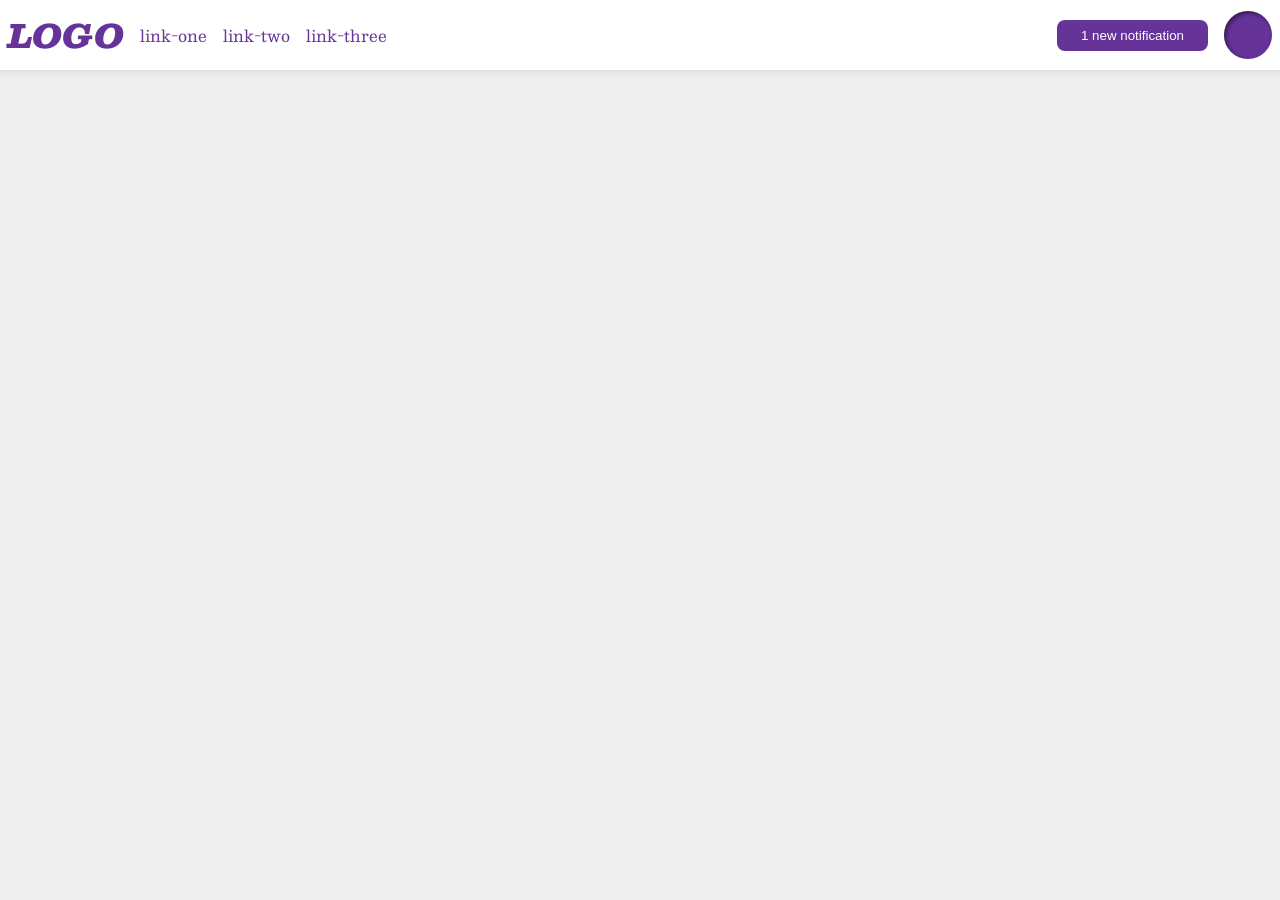
<file: foundations/flex/03-flex-header-2/index.html>
<!DOCTYPE html>
<html lang="en">
  <head>
    <meta charset="UTF-8">
    <meta http-equiv="X-UA-Compatible" content="IE=edge">
    <meta name="viewport" content="width=device-width, initial-scale=1.0">
    <title>Flex Header 2</title>
    <link rel="stylesheet" href="style.css">
  </head>
  <body>
    <div class="header">
      <div class="left-side">
        <div class="logo">
          LOGO
        </div>
        <ul class="links">
          <li><a href="https://google.com">link-one</a></li>
          <li><a href="https://google.com">link-two</a></li>
          <li><a href="https://google.com">link-three</a></li>
        </ul>
      </div>
      <div class="right-side">
        <button class="notifications">
          1 new notification
        </button>
        <div class="profile-image"></div>
      </div>
    </div>
  </body>
</html>
</file>
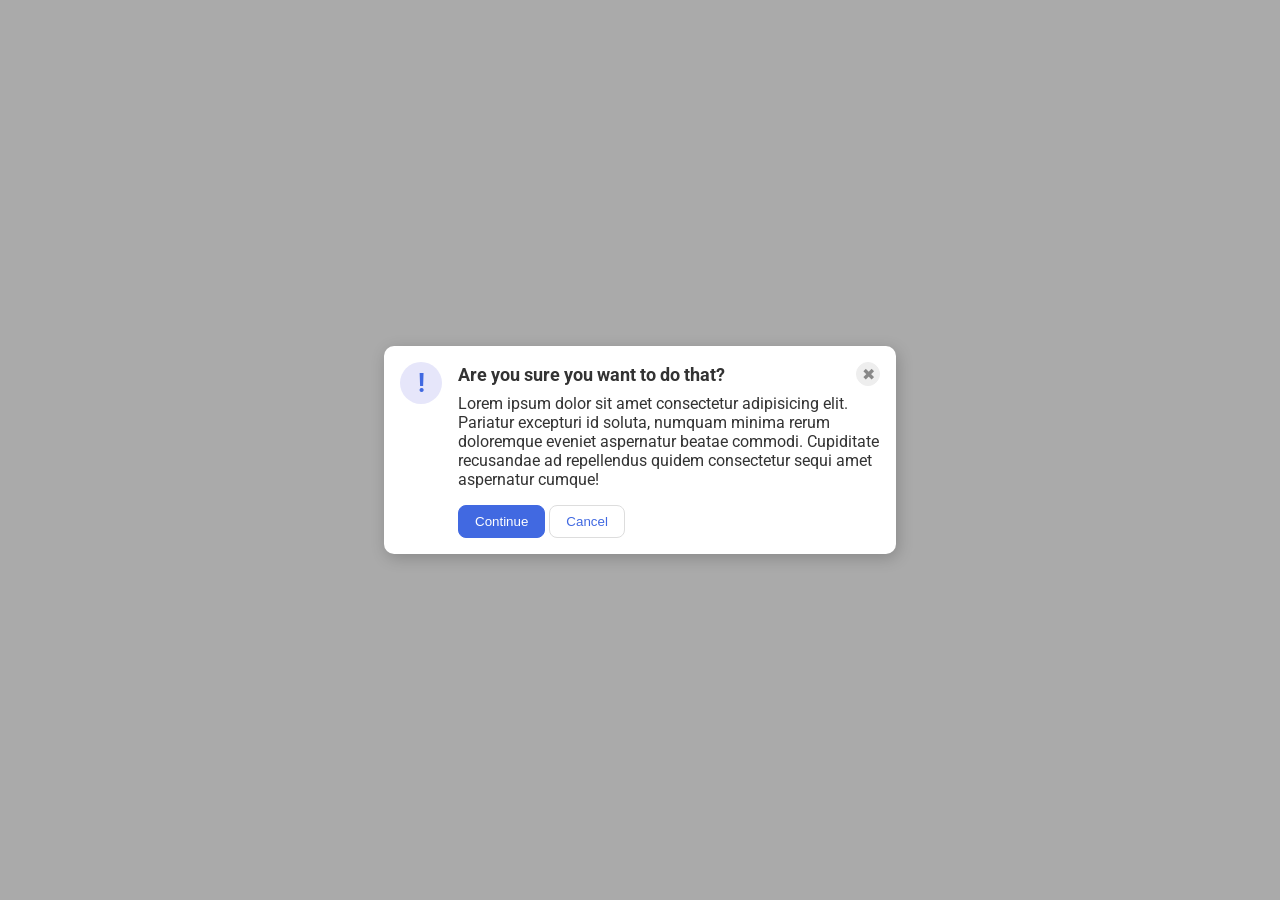
<file: foundations/flex/05-flex-modal/index.html>
<!DOCTYPE html>
<html lang="en">
  <head>
    <meta charset="UTF-8">
    <meta http-equiv="X-UA-Compatible" content="IE=edge">
    <meta name="viewport" content="width=device-width, initial-scale=1.0">
    <link rel="stylesheet" href="style.css">
    <title>Modal</title>
  </head>
  <body>
    <div class="modal">
      <div class="icon">!</div>
      <div>
        <div class="header">
          Are you sure you want to do that?
          <button class="close-button">✖</button>
        </div>
        
        <div class="text">Lorem ipsum dolor sit amet consectetur adipisicing elit. Pariatur excepturi id soluta, numquam minima rerum doloremque eveniet aspernatur beatae commodi. Cupiditate recusandae ad repellendus quidem consectetur sequi amet aspernatur cumque!</div>


        <button class="continue">Continue</button>
        <button class="cancel">Cancel</button>
      </div>
      </div>
  </body>
</html>
</file>
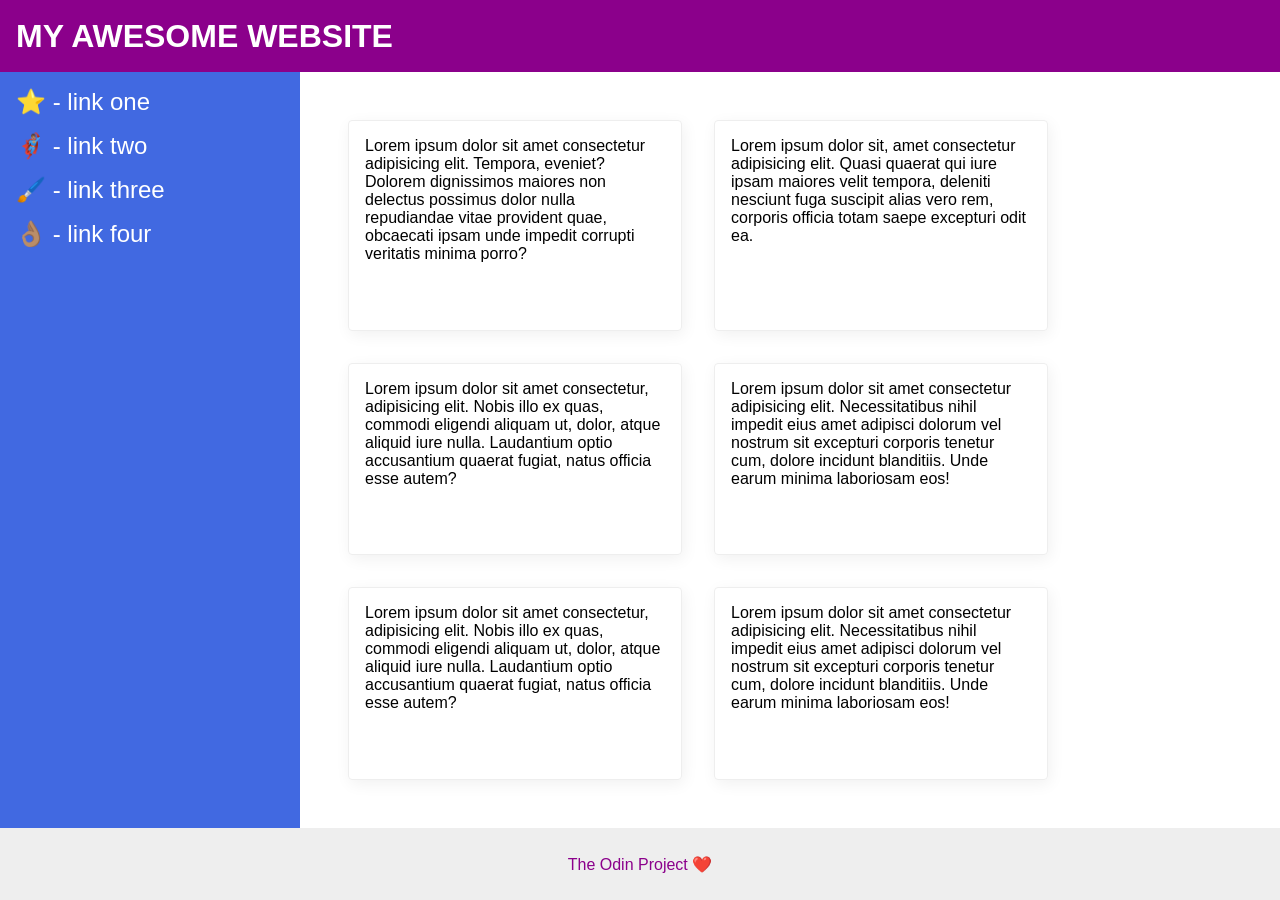
<file: foundations/flex/07-flex-layout-2/index.html>
<!DOCTYPE html>
<html lang="en">
  <head>
    <meta charset="UTF-8">
    <meta http-equiv="X-UA-Compatible" content="IE=edge">
    <meta name="viewport" content="width=device-width, initial-scale=1.0">
    <title>The Holy Grail</title>
    <link rel="stylesheet" href="style.css">
  </head>
  <body>
    <div class="header">
      MY AWESOME WEBSITE
    </div>
    
    <div class="content">
      <div class="sidebar">
        <ul>
          <li><a href="#">⭐ - link one</a></li>
          <li><a href="#">🦸🏽‍♂️ - link two</a></li>
          <li><a href="#">🖌️ - link three</a></li>
          <li><a href="#">👌🏽 - link four</a></li>
        </ul>
      </div>
  
      <div class="cards">
        <div class="card">Lorem ipsum dolor sit amet consectetur adipisicing elit. Tempora, eveniet? Dolorem dignissimos maiores non delectus possimus dolor nulla repudiandae vitae provident quae, obcaecati ipsam unde impedit corrupti veritatis minima porro?</div>
        <div class="card">Lorem ipsum dolor sit, amet consectetur adipisicing elit. Quasi quaerat qui iure ipsam maiores velit tempora, deleniti nesciunt fuga suscipit alias vero rem, corporis officia totam saepe excepturi odit ea.</div>
        <div class="card">Lorem ipsum dolor sit amet consectetur, adipisicing elit. Nobis illo ex quas, commodi eligendi aliquam ut, dolor, atque aliquid iure nulla. Laudantium optio accusantium quaerat fugiat, natus officia esse autem?</div>
        <div class="card">Lorem ipsum dolor sit amet consectetur adipisicing elit. Necessitatibus nihil impedit eius amet adipisci dolorum vel nostrum sit excepturi corporis tenetur cum, dolore incidunt blanditiis. Unde earum minima laboriosam eos!</div>
        <div class="card">Lorem ipsum dolor sit amet consectetur, adipisicing elit. Nobis illo ex quas, commodi eligendi aliquam ut, dolor, atque aliquid iure nulla. Laudantium optio accusantium quaerat fugiat, natus officia esse autem?</div>
        <div class="card">Lorem ipsum dolor sit amet consectetur adipisicing elit. Necessitatibus nihil impedit eius amet adipisci dolorum vel nostrum sit excepturi corporis tenetur cum, dolore incidunt blanditiis. Unde earum minima laboriosam eos!</div>
        </div>
      </div>
      
    
    <div class="footer">
      The Odin Project ❤️
    </div>
  </body>
</html>
</file>
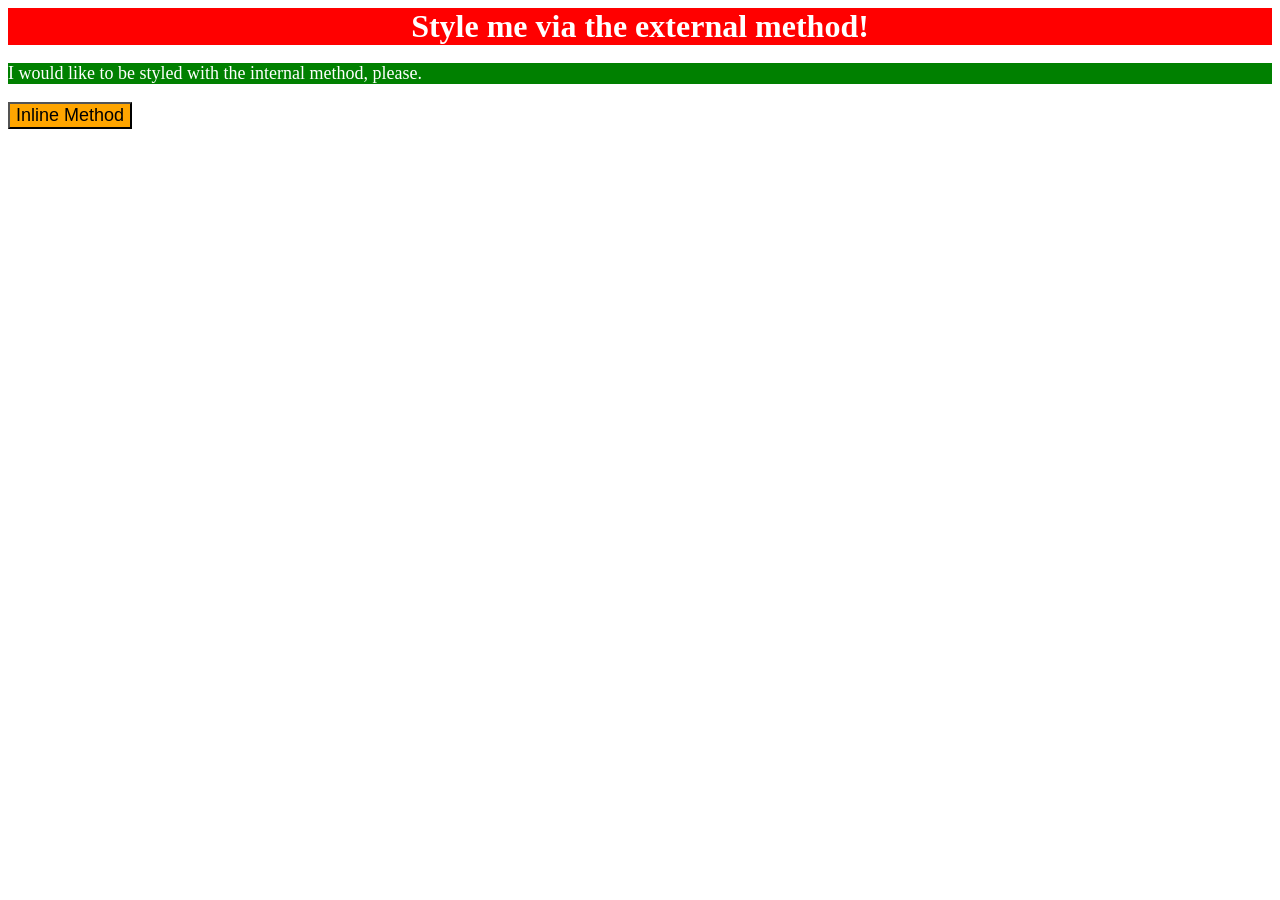
<file: foundations/intro-to-css/01-css-methods/index.html>
<!DOCTYPE html>
<html lang="en">
  <head>
    <meta charset="UTF-8">
    <meta http-equiv="X-UA-Compatible" content="IE=edge">
    <meta name="viewport" content="width=device-width, initial-scale=1.0">
    <link rel="stylesheet" href="styles.css">
    <style>
      p {
        background-color: green;
        color: white;
        font-size: 18px;
      }
    </style>
    <title>Methods for Adding CSS</title>
  </head>
  <body>
    <div>Style me via the external method!</div>
    <p>I would like to be styled with the internal method, please.</p>
    <button style="background-color: orange; font-size: 18px;">Inline Method</button>
  </body>
</html>
</file>
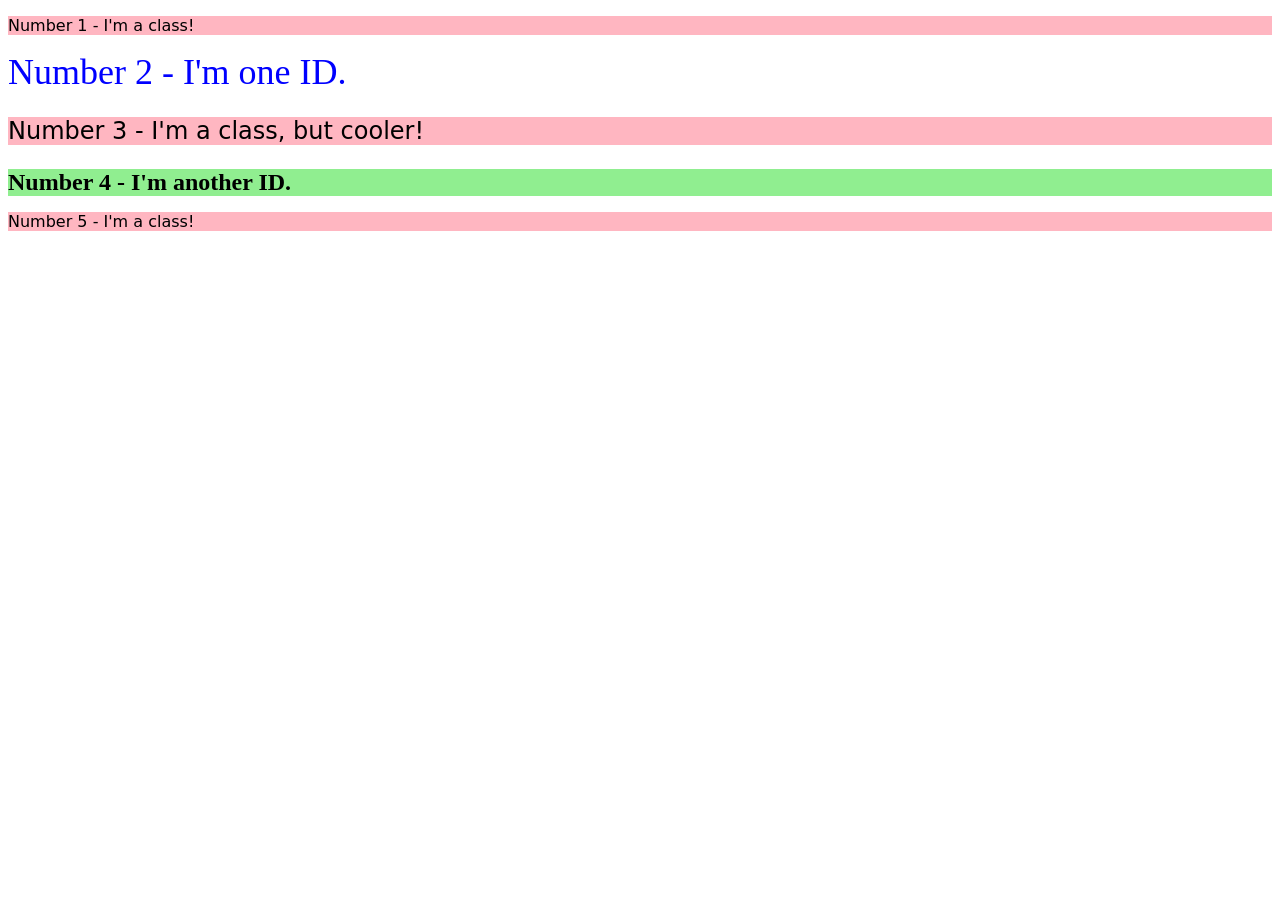
<file: foundations/intro-to-css/02-class-id-selectors/index.html>
<!DOCTYPE html>
<html lang="en">
  <head>
    <meta charset="UTF-8">
    <meta http-equiv="X-UA-Compatible" content="IE=edge">
    <meta name="viewport" content="width=device-width, initial-scale=1.0">
    <title>Class and ID Selectors</title>
    <link rel="stylesheet" href="style.css">
  </head>
  <body>
    <p class="odd">Number 1 - I'm a class!</p>
    <div id="second">Number 2 - I'm one ID.</div>
    <p class="odd cooler">Number 3 - I'm a class, but cooler!</p>
    <div id="fourth">Number 4 - I'm another ID.</div>
    <p class="odd">Number 5 - I'm a class!</p>
  </body>
</html>
</file>
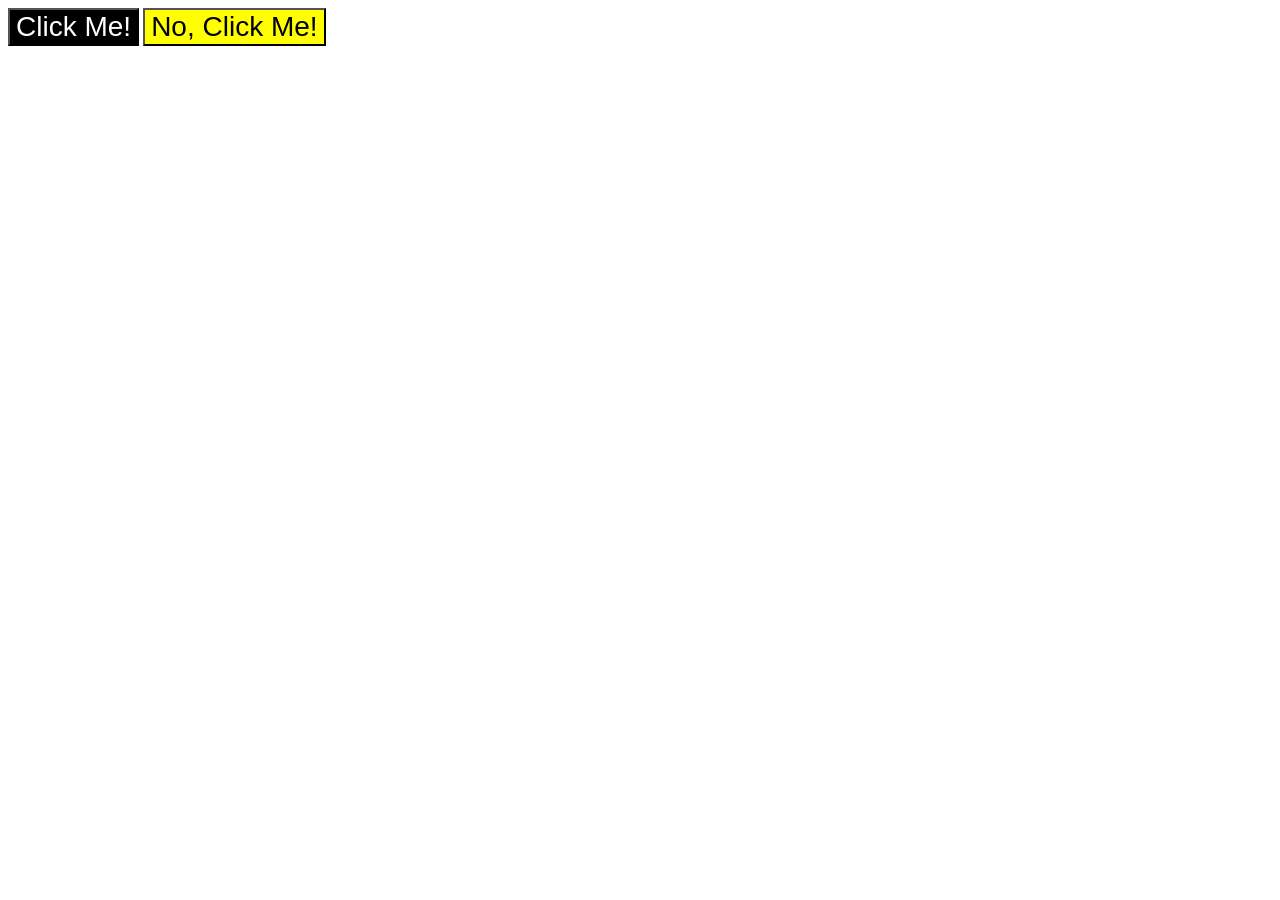
<file: foundations/intro-to-css/03-grouping-selectors/index.html>
<!DOCTYPE html>
<html lang="en">
  <head>
    <meta charset="UTF-8">
    <meta http-equiv="X-UA-Compatible" content="IE=edge">
    <meta name="viewport" content="width=device-width, initial-scale=1.0">
    <title>Grouping Selectors</title>
    <link rel="stylesheet" href="style.css">
  </head>
  <body>
    <button class="black">Click Me!</button>
    <button class="yellow">No, Click Me!</button>
  </body>
</html>
</file>
<file: foundations/flex/03-flex-header-2/style.css>
/* this is some magical font-importing.  
you'll learn about it later. */
@import url('https://fonts.googleapis.com/css2?family=Besley:ital,wght@0,400;1,900&display=swap');

body {
  margin: 0;
  background: #eee;
  font-family: Besley, serif;
}

.header {
  background: white;
  border-bottom: 1px solid #ddd;
  box-shadow: 0 0 8px rgba(0,0,0,.1);
  display: flex;
  justify-content: space-between;
  padding: 8px;
}

.left-side, .right-side {
  display: flex;
  align-items: center;
  gap: 16px;
}

.profile-image {
  background: rebeccapurple;
  box-shadow: inset 2px 2px 4px rgba(0,0,0,.5);
  border-radius: 50%;
  width: 48px;
  height: 48px;
}

.logo {
  color: rebeccapurple;
  font-size: 32px;
  font-weight: 900;
  font-style: italic;
}

button {
  border: none;
  border-radius: 8px;
  background: rebeccapurple;
  color: white;
  padding: 8px 24px;
}

a {
  /* this removes the line under our links */
  text-decoration: none;
  color: rebeccapurple;
}

ul {
  list-style-type: none;
  display: flex;
  margin: 0;
  padding: 0;
  gap: 16px;
}
</file>
<file: foundations/flex/05-flex-modal/style.css>
@import url('https://fonts.googleapis.com/css2?family=Roboto:wght@400;700&display=swap');

html, body {
  height: 100%;
}

body {
  font-family: Roboto, sans-serif;
  margin: 0;
  background: #aaa;
  color: #333;
  /* I'll give you this one for free lol */
  display: flex;
  align-items: center;
  justify-content: center;
}

.modal {
  background: white;
  width: 480px;
  border-radius: 10px;
  box-shadow: 2px 4px 16px rgba(0,0,0,.2);
  display: flex;
  padding: 16px;
  gap: 16px;
}

.header {
  display: flex;
  align-items: center;
  justify-content: space-between;
  font-size: 18px;
  font-weight: 700;
  margin-bottom: 8px;
}

.icon {
  color: royalblue;
  font-size: 26px;
  font-weight: 700;
  background: lavender;
  width: 42px;
  height: 42px;
  border-radius: 50%;
  display: flex;
  align-items: center;
  justify-content: center;
  flex-shrink: 0;
}

.text {
  margin-bottom: 16px;
}

.close-button {
  background: #eee;
  border-radius: 50%;
  color: #888;
  font-weight: 400;
  font-size: 16px;
  height: 24px;
  width: 24px;
  display: flex;
  align-items: center;
  justify-content: center;
  border: 1px solid #eee;
  padding: 0;
}

button {
  cursor: pointer;
  padding: 8px 16px;
  border-radius: 8px;
}

button.continue {
  background: royalblue;
  border: 1px solid royalblue;
  color: white;
}

button.cancel {
  background: white;
  border: 1px solid #ddd;
  color: royalblue;
}
</file>
<file: foundations/flex/07-flex-layout-2/style.css>
body {
  font-family: -apple-system, BlinkMacSystemFont, 'Segoe UI', Roboto, Oxygen, Ubuntu, Cantarell, 'Open Sans', 'Helvetica Neue', sans-serif;
  margin: 0;
  min-height: 100vh;
  display: flex;
  flex-direction: column;
}

.header {
  height: 72px;
  background: darkmagenta;
  color: white;
  display: flex;
  align-items: center;
  padding: 0 16px;
  font-size: 32px;
  font-weight: 900;
}

.content {
  flex: 1;
  display: flex;
}

.footer {
  height: 72px;
  background: #eee;
  color: darkmagenta;
  display: flex;
  align-items: center;
  justify-content: center;
}

.sidebar {
  width: 300px;
  background: royalblue;
  box-sizing: border-box;
  flex-shrink: 0;
  padding: 16px;
}

.card {
  border: 1px solid #eee;
  box-shadow: 2px 4px 16px rgba(0,0,0,.06);
  border-radius: 4px;
}

ul {
  list-style: none;
  margin: 0;
  padding: 0;
}

li {
  margin-bottom: 16px;
}

a {
  color: white;
  text-decoration: none;
  font-size: 24px;
}

.cards {
  display: flex;
  flex-wrap: wrap;
  padding: 48px;
  gap: 32px;
}

.card {
  width: 300px;
  padding: 16px;
}
</file>
<file: foundations/intro-to-css/01-css-methods/styles.css>
div {
    background-color: red;
    color: white;
    font-size: 32px;
    text-align: center;
    font-weight: bold;
}
</file>
<file: foundations/intro-to-css/02-class-id-selectors/style.css>
/* Add CSS Styling */
.odd {
    background-color: #ffb6c1;
    font-family: 'Verdana', 'DejaVu Sans', sans-serif;
}

#second {
    color: #0000ff;
    font-size: 36px;
}

.cooler {
    font-size: 24px;
}

#fourth {
    background-color: #90ee90;
    font-size: 24px;
    font-weight: bold;
}
</file>
<file: foundations/intro-to-css/03-grouping-selectors/style.css>
/* Add CSS Styling */
.black, .yellow {
    font-size: 28px;
    font-family: 'Helvetica', 'Times New Roman', sans-serif;
}

.black {
    background-color: black;
    color: white;
}

.yellow {
    background-color: yellow;
}
</file>
